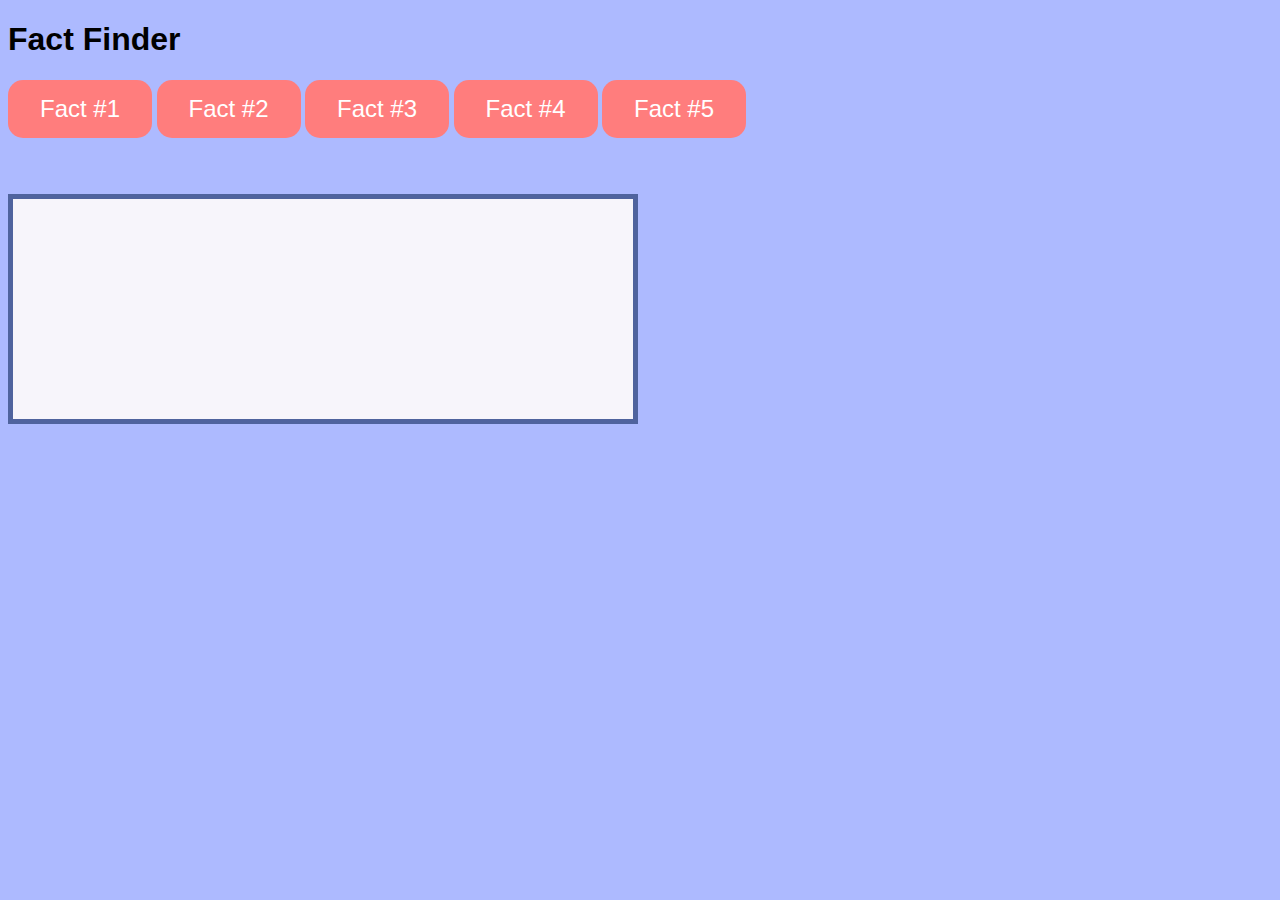
<file: index.html>
<!DOCTYPE html>
  <html lang="en">
  <head>
    <meta charset="utf-8">
    <title>Max's Fact Finder Webpage</title>
    
    <!-- include an external style sheet -->
    <link rel="stylesheet" href="style.css">  
    
    <!-- include an external JavaScript file -->
    <script src="jssamples.js"></script>
  </head>
  
  <body>
    <h1> Fact Finder</h1>
	<button class="button" type="button" onclick="
	changeDisplay('The Office chair was co-invented by Thomas Jefferson and Charles Darwin. Jefferson invented the swivel and Darwin invented the wheels!')">Fact #1</button>
	
	<button class="button" type="button" onclick="
	changeDisplay('Alan Shepard famously brought the head of a six-iron golf club on the Apollo 14 mission, attached it to a tool intended to scoop lunar soil, and shagged a few balls.On a few of the swings, Shepard made pretty solid contact, saying he drove the ball miles and miles in the moons microgravity environment.')">Fact #2</button>
	
	<button class="button" type="button" onclick="
	changeDisplay('If a mother Hamster is threatend by a predator it might eat its babies in order to conserve the energy!')">Fact #3</button>
	
	<button class="button" type="button" onclick="
	changeDisplay('If the sun was replaced by a black hole with equal mass nothing would change except for a lack of sunlight!')">Fact #4</button>
	
	<button class="button" type="button" onclick="
	changeDisplay('Ms Wear is a great teacher!')">Fact #5</button>
  
 <br><br><br>
  
  <div id="output"></div>
  </body>
  
</html>
</file>
<file: style.css>
body {
	background-color: #adbaff;
	font-family:Verdana, sans-serif;
}

#output {
	background-color: #f7f5fb;
	width:600px;
	height:200px;
	border:5px solid #4f639e;
	padding:10px;
	font-size:1.2em;
}



.button{
	color: white;
	background-color:#ff7d7d;
	border:Thick;
	padding: 15px 32px 15px 32px;
	font-size:1.5em;
	font-family:Verdana, sans-serif;
	border-radius:15px;
	transition-duration:0.25s;
	margin-bottom: 20px;
	outline:none;
	border:none;
}


.button:hover{
	color: white;
	background-color: #8c3030;

}
</file>
